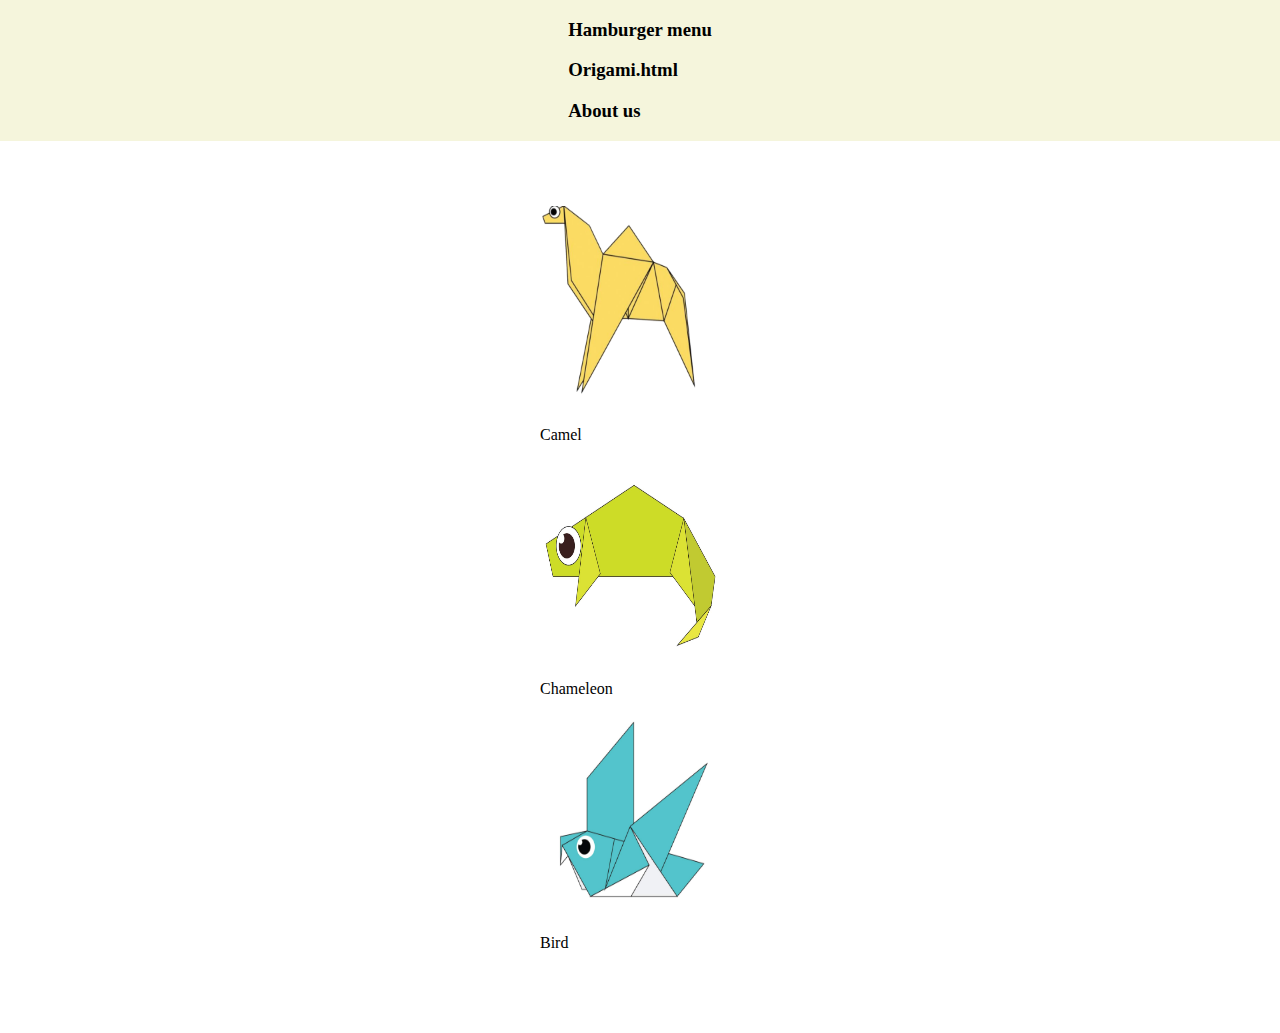
<file: index.html>
<!DOCTYPE html>
<html>
<head>
   <title>Origami information</title>
      <link rel="stylesheet"
             type="text/css"
             href="style.css"></link>
</head>


<body>
   <div class="header">
      <div class="menu">
         <h3>Hamburger menu</h3>
         <h3>Origami.html</h3>
         <h3>About us</h3>
      </div>
  </div>
   <div class="grid">
      <div class="origami">
         <a href="http://origami.me/camel/"><img src="Camel.png" width=200 height=200/></a>
         <p>Camel</p>
         <a href="http://origami.me/chameleon/"><img src="Chameleon.png" width=200 height=200/></a>
         <p>Chameleon</p>
         <a href="http://origami.me/pigeon/"><img src="Bird.PNG" width=200 height=200/></a>
         <p>Bird</p>
      </div>
   </div>

</body>
</html>
</file>
<file: style.css>
.header{
   display:flex;
   flex-wrap:wrap;
   justify-content: space-evenly;
   background-color:#f5f5dc;
}
.grid{
   display:flex;
   flex-wrap:wrap-reverse;
   justify-content: space-around;
   align-items: baseline;
   margin: 20px ; 
}
.origami{
   position: relative;
   background-color: 00ffff;
   padding: 20px;
   margin:25px;
   font-family: fantasy;
}
body{
   margin: 0px;
   background-color: f445ff;

}
</file>
